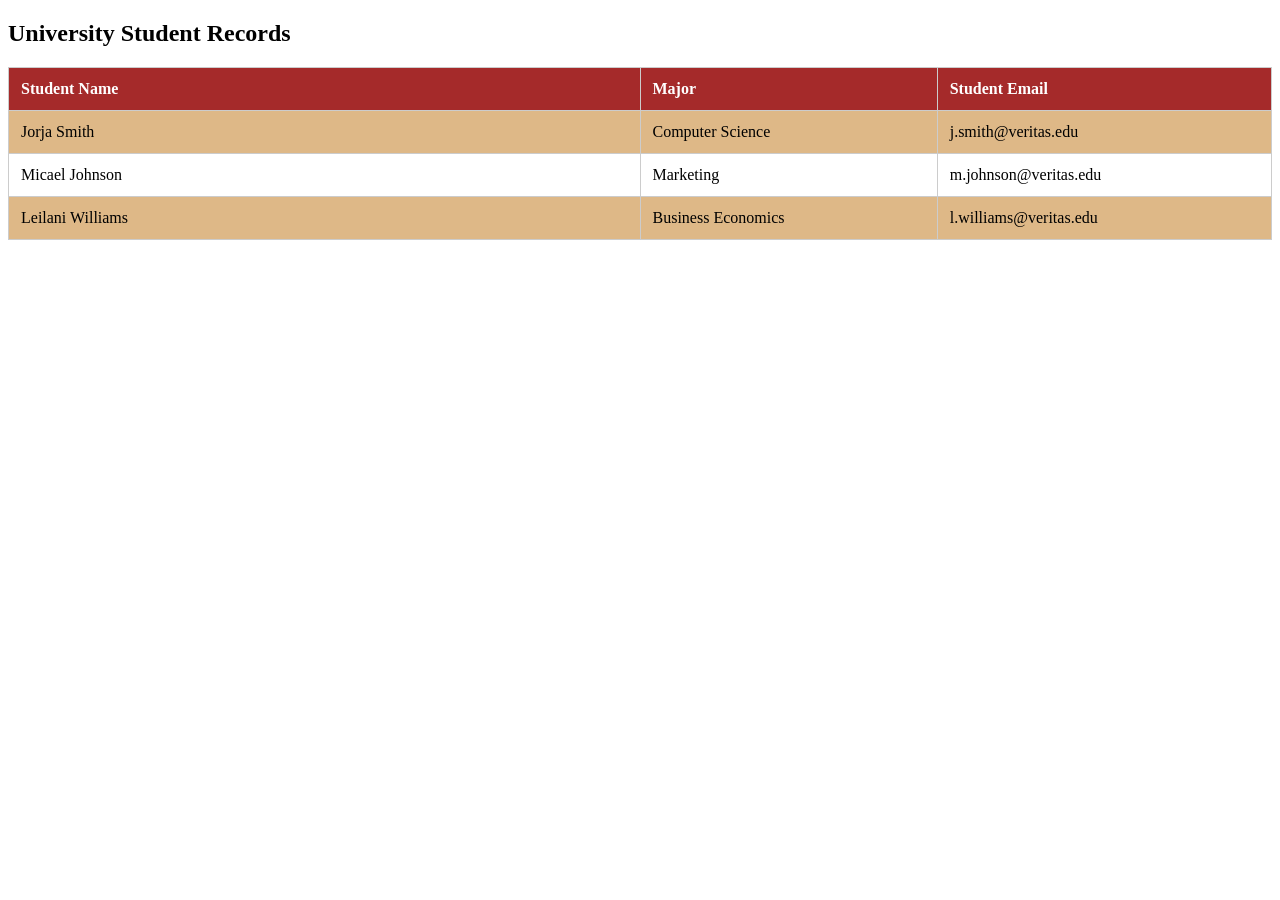
<file: classwork.html>
<!DOCTYPE html>
<html lang="en">
<head>
<meta charset="UTF-8">
<title>University Student Records</title>

<style>




table{
    width: 100%;
    border-collapse: collapse;
    background-color: white;
}


table, th, td{
    border: 1px solid #ccc;

}


th, td{
    padding: 12px;
    text-align: left;
}
tr{
    border-bottom: 1px solid #ddd;
}



th{
    background-color: brown;
    color: white;
}


tr:nth-child(even){
    background-color: burlywood;
}


tr:hover{
    background-color: #dfefff;
}

</style>
</head>

<body>

<h2>University Student Records</h2>

<table>
    <tr>
        <th style="width: 50%;" >Student Name</th>
        <th >Major</th>
        <th >Student Email</th>
    </tr>

    <tr >
        <td>Jorja Smith</td>
        <td>Computer Science</td>
        <td>j.smith@veritas.edu</td>
    </tr>

    <tr>
        <td>Micael Johnson</td>
        <td>Marketing</td>
        <td>m.johnson@veritas.edu</td>
    </tr>

    <tr>
        <td>Leilani Williams</td>
        <td>Business Economics</td>
        <td>l.williams@veritas.edu</td>
    </tr>
</table>
</body>
</html>
</file>
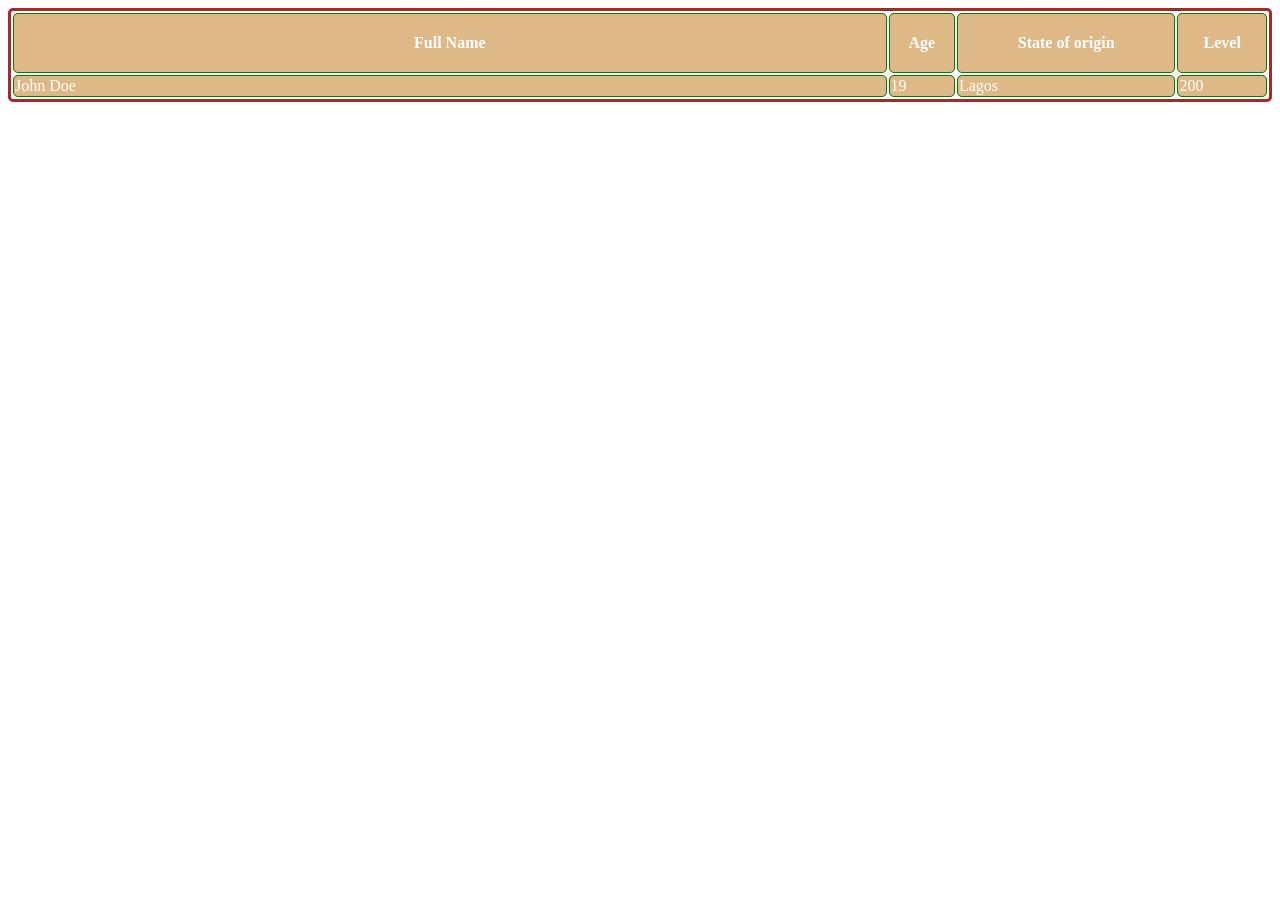
<file: Favicon.html>
<!DOCTYPE html>
<html lang="en">
<head>
    <meta charset="UTF-8">
    <meta name="viewport" content="width=device-width, initial-scale=1.0">
    <title>Home Page</title>
  <link rel="icon" href="C:\Users\jessi\Desktop\Sen 182 Okpede Jessica Iyitagye 15093\Logo for Jess.png">
  
   </head>
   <style>
     tr, td,th{
        border: 1px solid  green;
        background-color: burlywood;
        border-collapse: collapse;
        color: white;
     }  
    table{
        width: 100%;
        border-style: solid ;
        
        border-color: brown;
    
    }
    table,th,td,tr{
        border-radius: 5px;
    }
    tr:nth-child-last(even){
        
    }
   </style>
<body>
    
<table>
    
     <tr style="height: 60px;">
     <th style="width: 70%;">Full Name</th>
     <th>Age</th> 
     <th>State of origin</th>
     <th>Level</th>
 </tr>
 
 <tr>
    <td>John Doe</td>
    <td>19</td>
    <td>Lagos</td>
    <td>200</td>
 </tr>  
</table>  
</body>
</html>
</file>
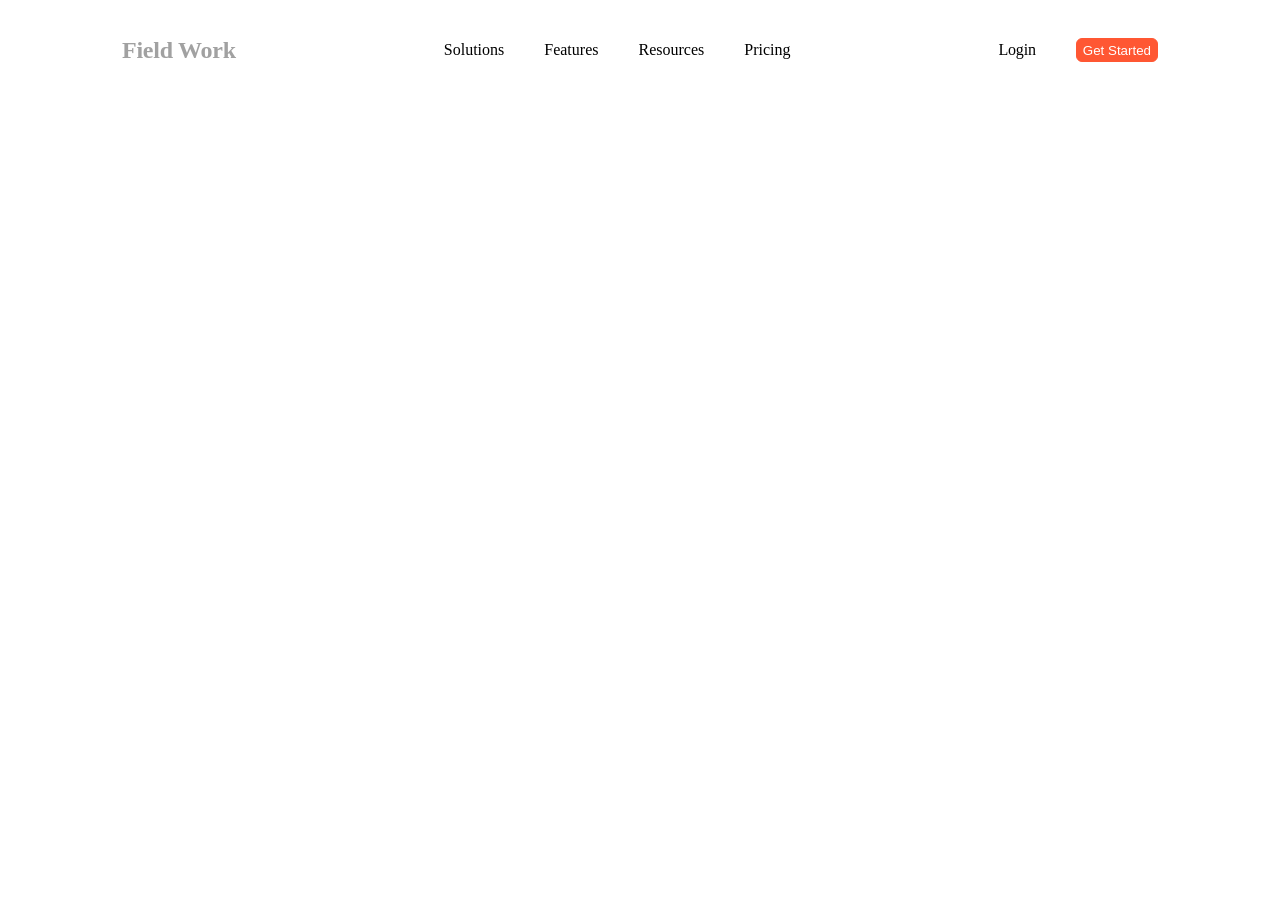
<file: field-work.html>
<!DOCTYPE html>
<html lang="en">
<head>
    <meta charset="UTF-8">
    <meta name="viewport" content="width=device-width, initial-scale=1.0">
    <title>Field-Work</title>
    <link rel="stylesheet" href="./main.css">
</head>
<body>
    <nav class="navbar">
        <!--brand name-->
        <div class="brandName">
            <p>Field Work</p>
        </div>
        <!--navbar-->
        <ul class="menu-items">
            <li>Solutions</li>
            <li>Features</li>
            <li>Resources</li>
            <li>Pricing</li>
        </ul>
        <!--login-->
        <div class="buttonDiv">
            <a href="#">Login</a>
            <button>Get Started</button>
        </div> 
    </nav>
</body>
</html>
</file>
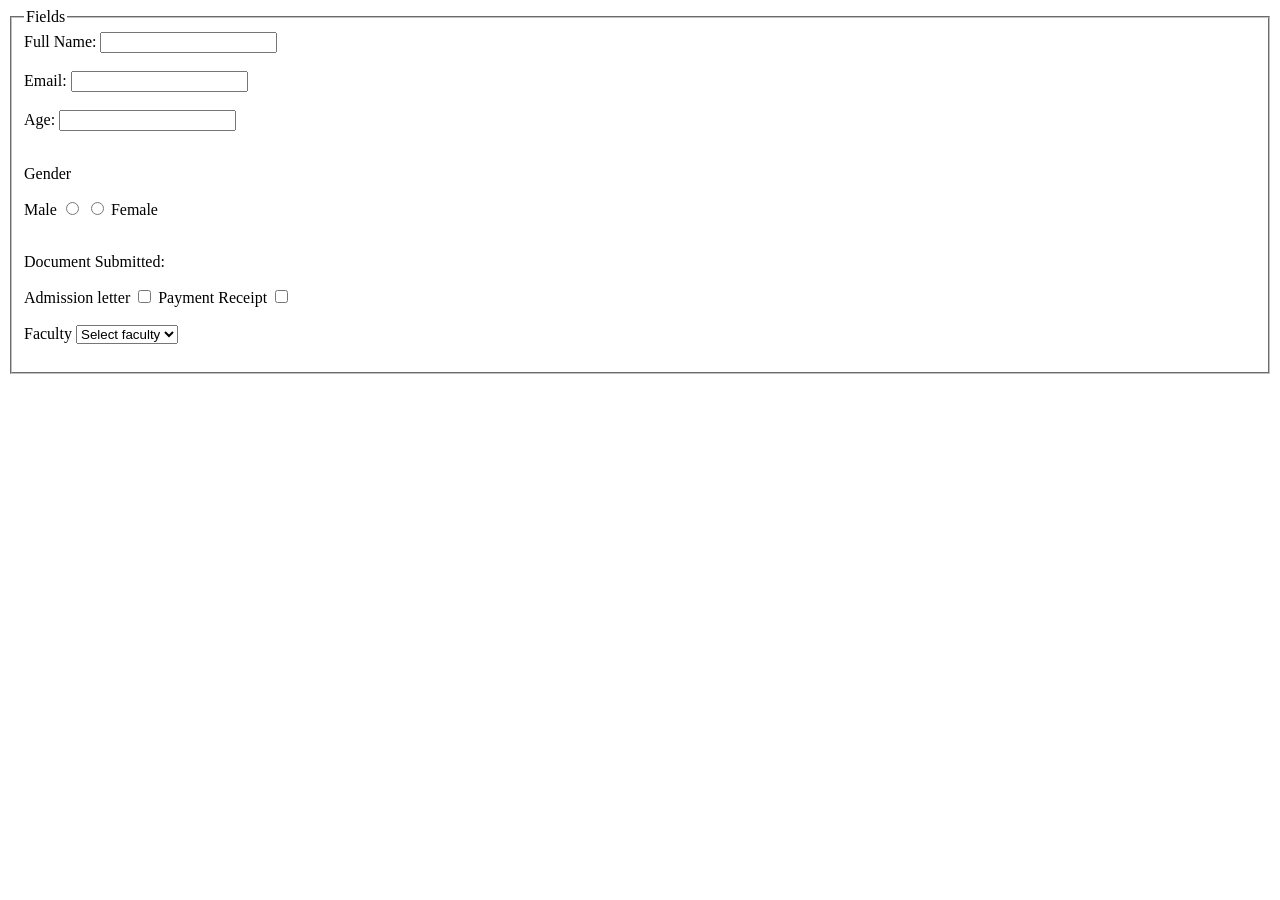
<file: forms.html>
<!DOCTYPE html>
<html lang="en">
<head>
    <meta charset="UTF-8">
    <meta name="viewport" content="width=device-width, initial-scale=1.0">
    <title>Forms</title>
</head>
<body>
    <form action="">
        <fieldset>
            <legend>Fields</legend>
            <div>
        <label for="fname">Full Name:</label>
        <input type="text" name="fullname">
</div><br>
<div>
       <label for="email">Email:</label> 
    <input type="email">
       
        </div> <br>
        <div>
            <label for="age">Age:</label>
            <input type="number">
        </div><br>
        <div>
            <p> Gender</p>
            <label for="male">Male</label>
            <input type="radio"value="male" name="gender">
            
            <span><input type="radio"name ="gender">
                <label for="female">Female</label>
           
            </span>
        </div><br>
        <div>
            <p>Document Submitted:</p>
            <label for="admission letter">Admission letter</label>
            <input type="checkbox" id="admission letter" name="documents">
            <label for="Payment">Payment Receipt</label>
            <input type="checkbox">
        </div><br>
        <div>
            <label for="faculty">Faculty</label>
            <select name="faculty" id="faculty" required>
                <option value="">Select faculty</option>
                <option value="computing">Computing</option>
                <option value="engineering">Engineering</option>
                <option value="business">Business</option>
                <option value="education">Education</option>
            </select>
        </div><br>
        </fieldset>
    </form>
</body>
</html>
</file>
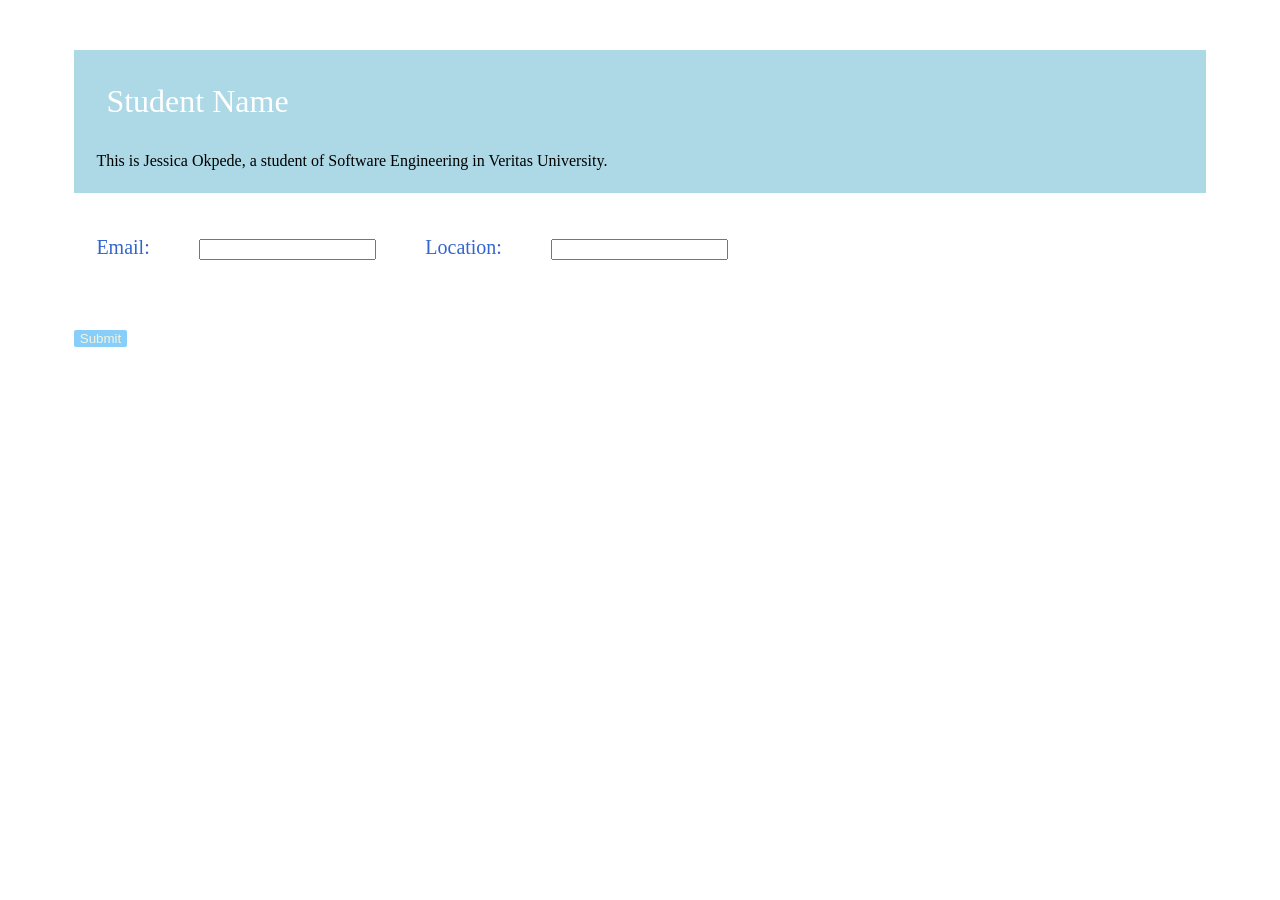
<file: Selector.html>
<!DOCTYPE html>
<html lang="en">
<head>
    <meta charset="UTF-8">
    <meta name="viewport" content="width=device-width, initial-scale=1.0">
    <title>CSS Document</title>
    <style type="text/css" media="all">
label{
color: #36C;
}
@import "navigation.css"; 
</style>
    <link rel="stylesheet" href="./selector.css" media="all">
</head>
<body>
   <div class="card">
<h1 id="St-name" style="color: white;">Student Name</h1>
<p>This is Jessica Okpede, a student of Software Engineering in Veritas University.</p>

   </div> 
   <div class="f-info">
    <label for="email">Email:</label>
    <input type="email" >

<label for="Location">Location:</label>
<input type="text" id="Location" name="Location">
   </div>

   <button type="submit">Submit</button>
</body>
</html>
</file>
<file: main.css>
.navbar{
    display:flex;
    justify-content: space-between;
    margin: 0px 114px;
    align-items: center;
}
.menu-items{
    display: flex;
    gap: 40px;
    list-style: none;
    padding: 0px 20px;
    
    
}
.brandName{
    font-size: 24px;
   line-height:36px;
   letter-spacing: -0.24px;
   color: #A1A1A1;
   font-weight: bold;

}
.buttonDiv{
    gap: 20px;
    display: flex;
}
.buttonDiv button{
background-color: #FF5733;
border-radius: 6px;
width: 108.47;
height: 44;
color: #FFFFFF;
opacity: 100%;
border: 1px solid;
border-color:#FF5733 ;
}
.buttonDiv a{
    color: inherit;
    margin-right: 20px;
    font-size: 16px;
    line-height: 24px;
    letter-spacing: -0.16px;
    text-decoration: none;
}
</file>
<file: selector.css>
*{
    margin: 2%;

}
@import url("navigation.css"); 
h1{
display: flex;
font-weight: lighter;
}
.card{
    align-content: center;
    background-color: lightblue;
}
#St-name{
    margin-right: 50px;
    padding: 10px;
   
}
.f-info label{
    font-size: 20px;
   font-family: Cambria, Cochin, Georgia, Times, 'Times New Roman', serif;
}
button{
    background-color: lightskyblue;
    color: beige;
    border: 70px;
    border-radius: 2px;

}
</file>
